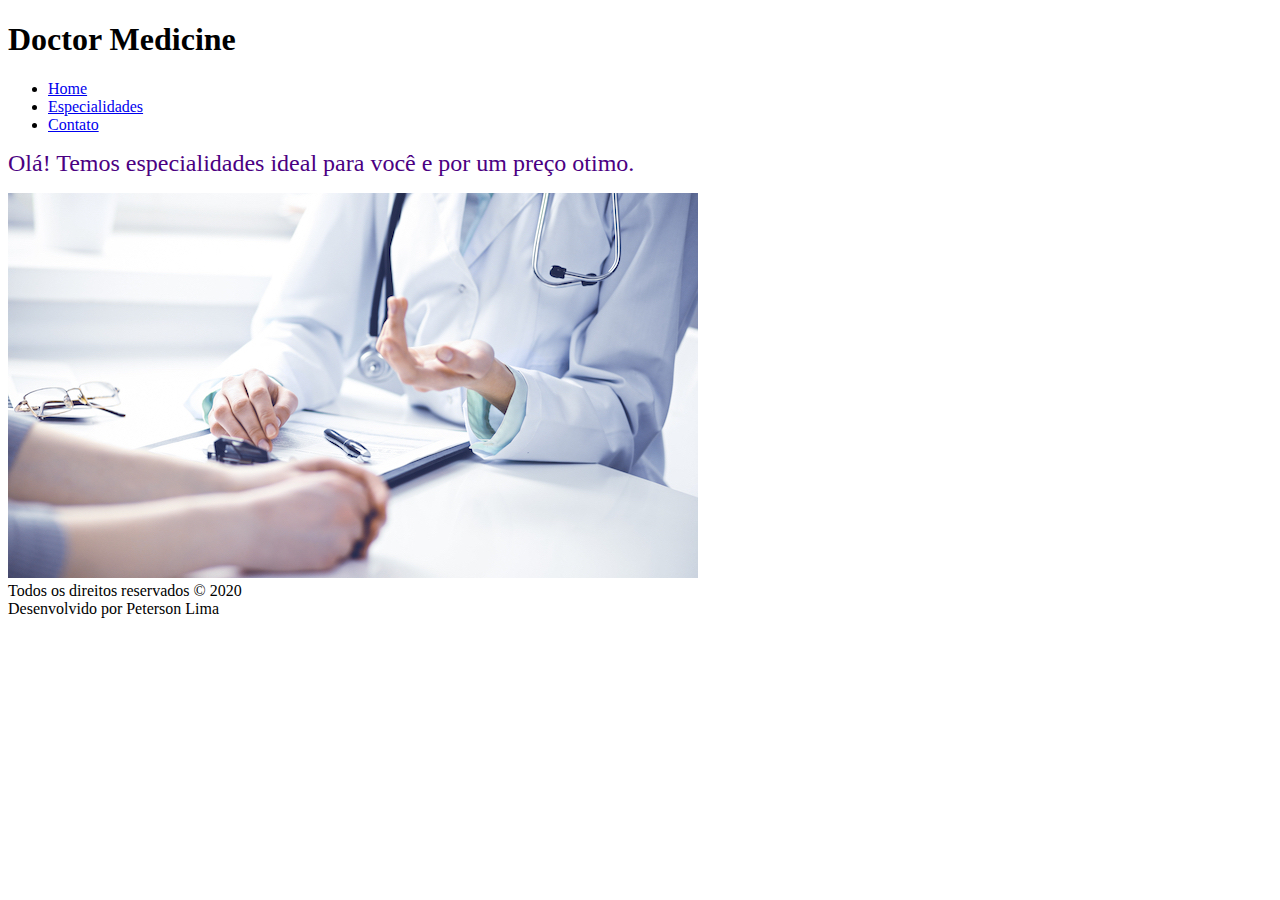
<file: index.html>
<!DOCTYPE html>
<html lang="pt-br">
<head>
<meta charset="utf-8">
<title>Doctor Medicine</title>
</head>
<body>

<div id="topo">
		<h1>Doctor Medicine</h1>
	</div>

	<div id="menu_lateral">
        <ul>
            <li><a href="index.html">Home</a></li>
            <li><a href="especialidades.html">Especialidades</a></li>
            <li><a href= "contato.html">Contato</a></li>
        </ul>
    </div>     
    
	<div>		
		<p>
    	<font size="5" face="Times" color="#4B0082"> 
        Olá! Temos especialidades ideal para você e por um preço otimo. 
    	</font>
        </p>                
    </div>
    <img class="img_produto" src="images/Medico.jpg"/> 
    <div>        
           
	<div>

		<div id="rodape">
        Todos os direitos reservados © 2020<br/>
        Desenvolvido por Peterson Lima
	</div>	
</body>
</html>
</file>
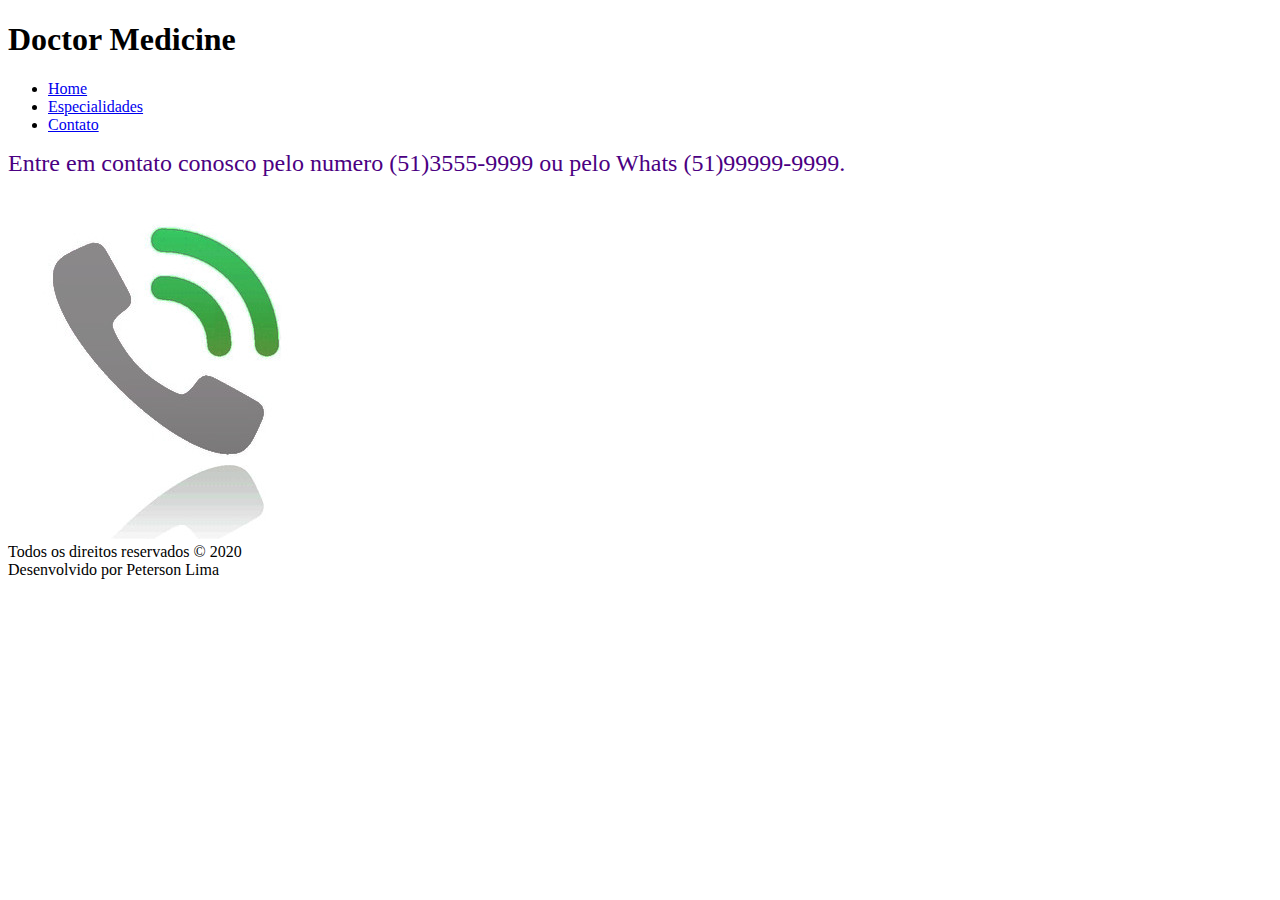
<file: contato.html>
<!DOCTYPE html>
<html lang="pt-br">
<head>
<meta charset="utf-8">
<title>Doctor Medicine</title>
</head>
<body>

<div id="topo">
		<h1>Doctor Medicine</h1>
	</div>

	<div id="menu_lateral">
        <ul>
            <li><a href="index.html">Home</a></li>
            <li><a href="especialidades.html">Especialidades</a></li>
            <li><a href= "contato.html">Contato</a></li>
        </ul>
    </div>    
    
	<div>		
		<p>
    	<font size="5" face="Times" color="#4B0082"> 
        Entre em contato conosco pelo numero (51)3555-9999 ou pelo Whats (51)99999-9999. 
    	</font>
		</p>
    </div>
    
    <div>        
        <img class="img_produto" src="images/telefone.jpeg"/>          
	</div>

		<div id="rodape">
        Todos os direitos reservados © 2020<br/>
        Desenvolvido por Peterson Lima
	</div>	
</body>
</html>
</file>
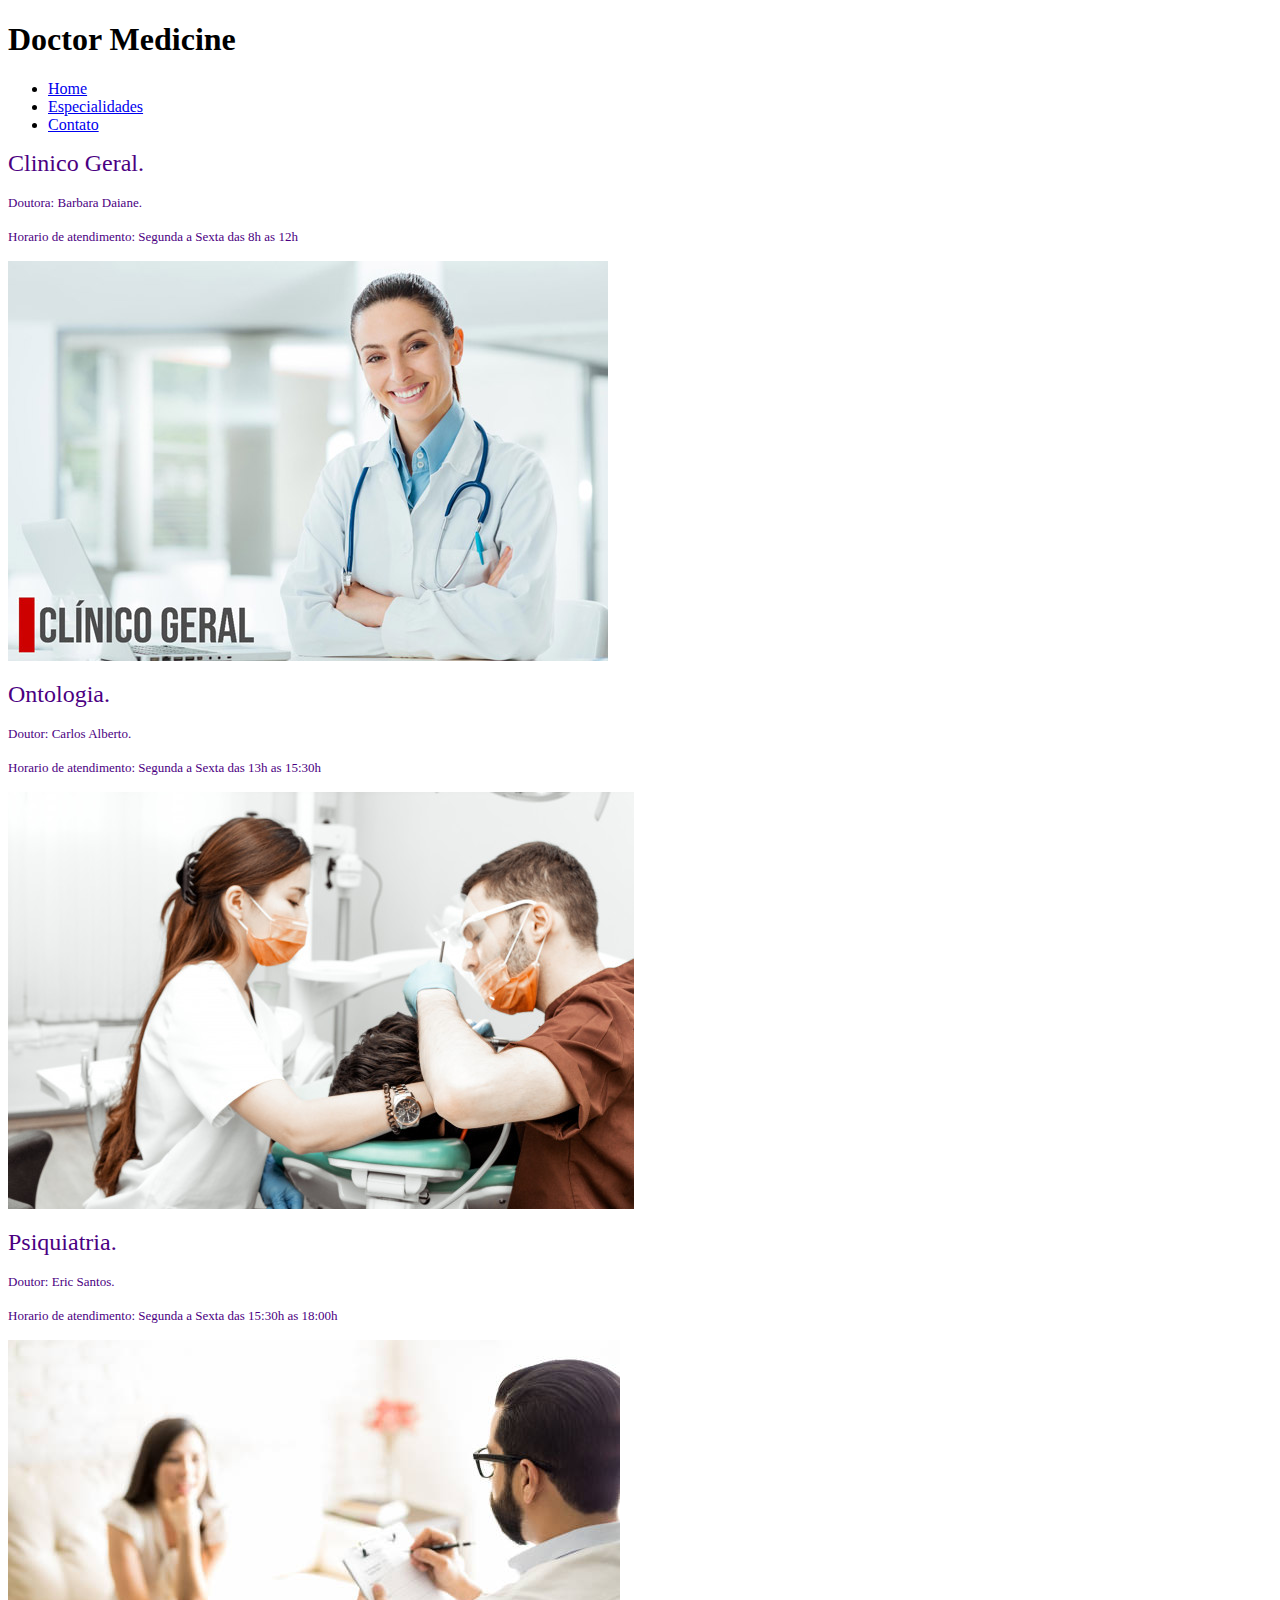
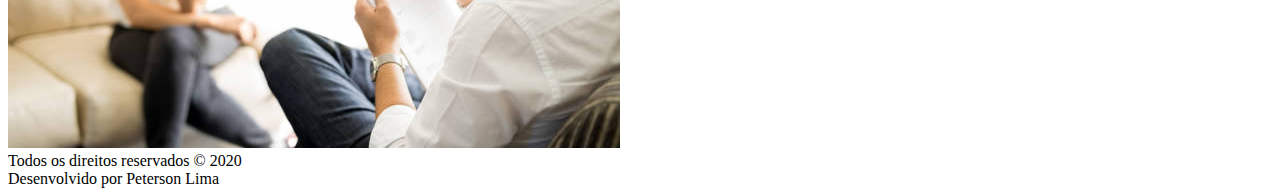
<file: especialidades.html>
<!DOCTYPE html>
<html lang="pt-br">
<head>
<meta charset="utf-8">
<title>Doctor Medicine</title>
</head>
<body>

<div id="topo">
		<h1>Doctor Medicine</h1>
	</div>

	<div id="menu_lateral">
        <ul>
            <li><a href="index.html">Home</a></li>
            <li><a href="especialidades.html">Especialidades</a></li>
            <li><a href= "contato.html">Contato</a></li>
        </ul>
    </div>    
    
	<div>		
		<p>
    	<font size="5" face="Times" color="#4B0082"> 
            Clinico Geral. 
    	</font>
        </p>
        <p>
            <font size="2" face="Times" color="#4B0082"> 
                Doutora: Barbara Daiane.
                <p>Horario de atendimento: Segunda a Sexta das 8h as 12h</p> 
            </font>
        </p>
    </div>
    
    <div>        
        <img class="img_produto" src="images/geral.jpg"/>         
    </div>
    
    <div>		
		<p>
    	<font size="5" face="Times" color="#4B0082"> 
            Ontologia. 
    	</font>
        </p>
        <p>
            <font size="2" face="Times" color="#4B0082"> 
                Doutor: Carlos Alberto.
                <p>Horario de atendimento: Segunda a Sexta das 13h as 15:30h</p> 
            </font>
        </p>
    </div>
    
    <div>        
        <img class="img_produto" src="images/odonto.jpg"/>         
    </div>
    
    <div>		
		<p>
    	<font size="5" face="Times" color="#4B0082"> 
            Psiquiatria. 
    	</font>
        </p>
        <p>
            <font size="2" face="Times" color="#4B0082"> 
                Doutor: Eric Santos.
                <p>Horario de atendimento: Segunda a Sexta das 15:30h as 18:00h</p> 
            </font>
        </p>
    </div>
    
    <div>        
        <img class="img_produto" src="images/psico.jpg"/>         
	</div>

		<div id="rodape">
        Todos os direitos reservados © 2020<br/>
        Desenvolvido por Peterson Lima
	</div>	
</body>
</html>
</file>
